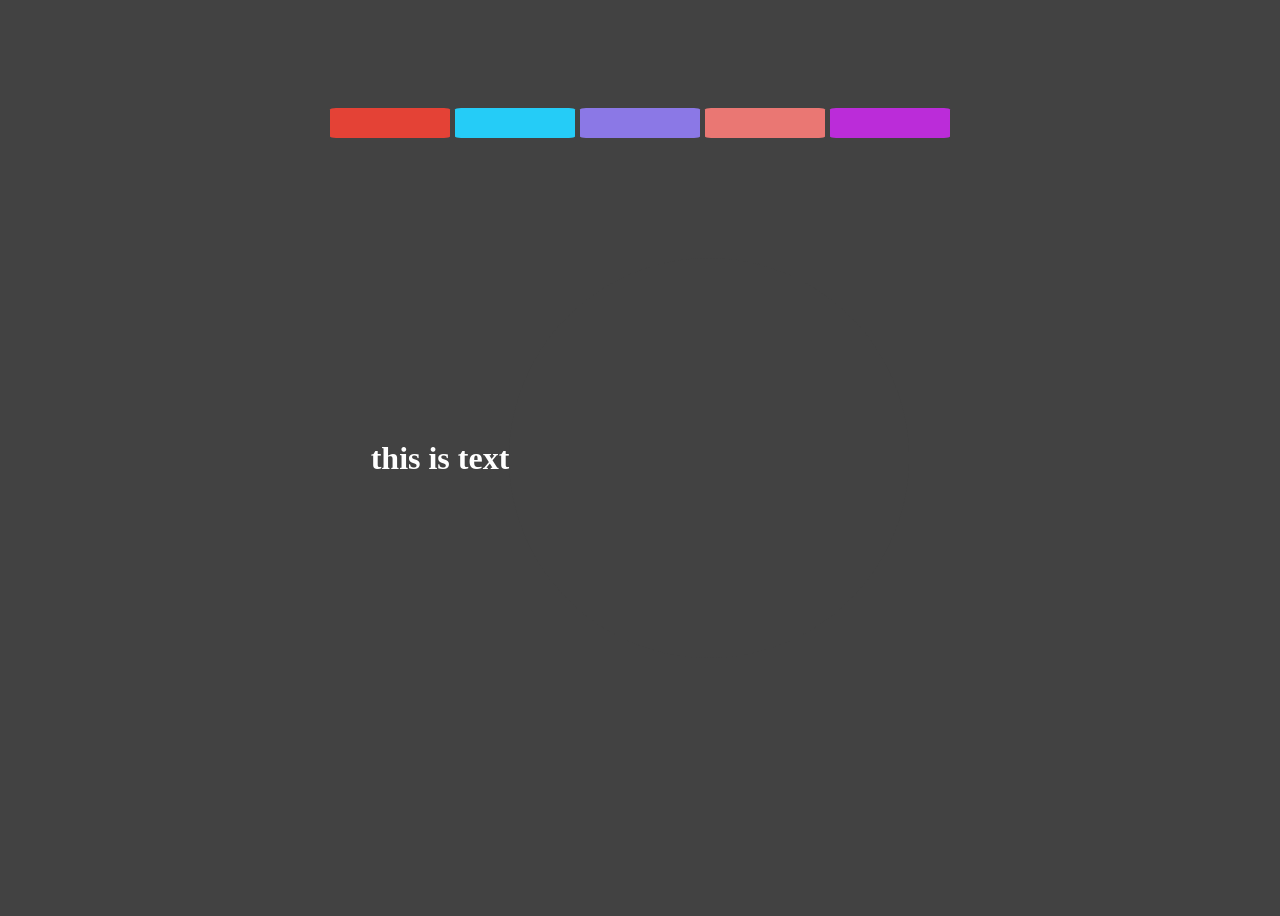
<file: 03.DOM/proj2/index.html>
<!DOCTYPE html>
<html lang="en">
  <head>
    <meta charset="UTF-8" />
    <meta name="viewport" content="width=device-width, initial-scale=1.0" />
    <meta http-equiv="X-UA-Compatible" content="ie=edge" />
    <title>LearnCodeOnline</title>
    <link rel="stylesheet" href="./style.css" />
  </head>
  <body>
    <h1 class="sujatha"style="color:white">this is text</h1>
    <div class="color-hover">
      <div class="color red"></div>
      <div class="color cyan"></div>
      <div class="color violet"></div>
      <div class="color orange"></div>
      <div class="color pink"></div>
    </div>
    <div class="center"></div>
    <script src="scripts.js"></script>
  </body>
</html>
</file>
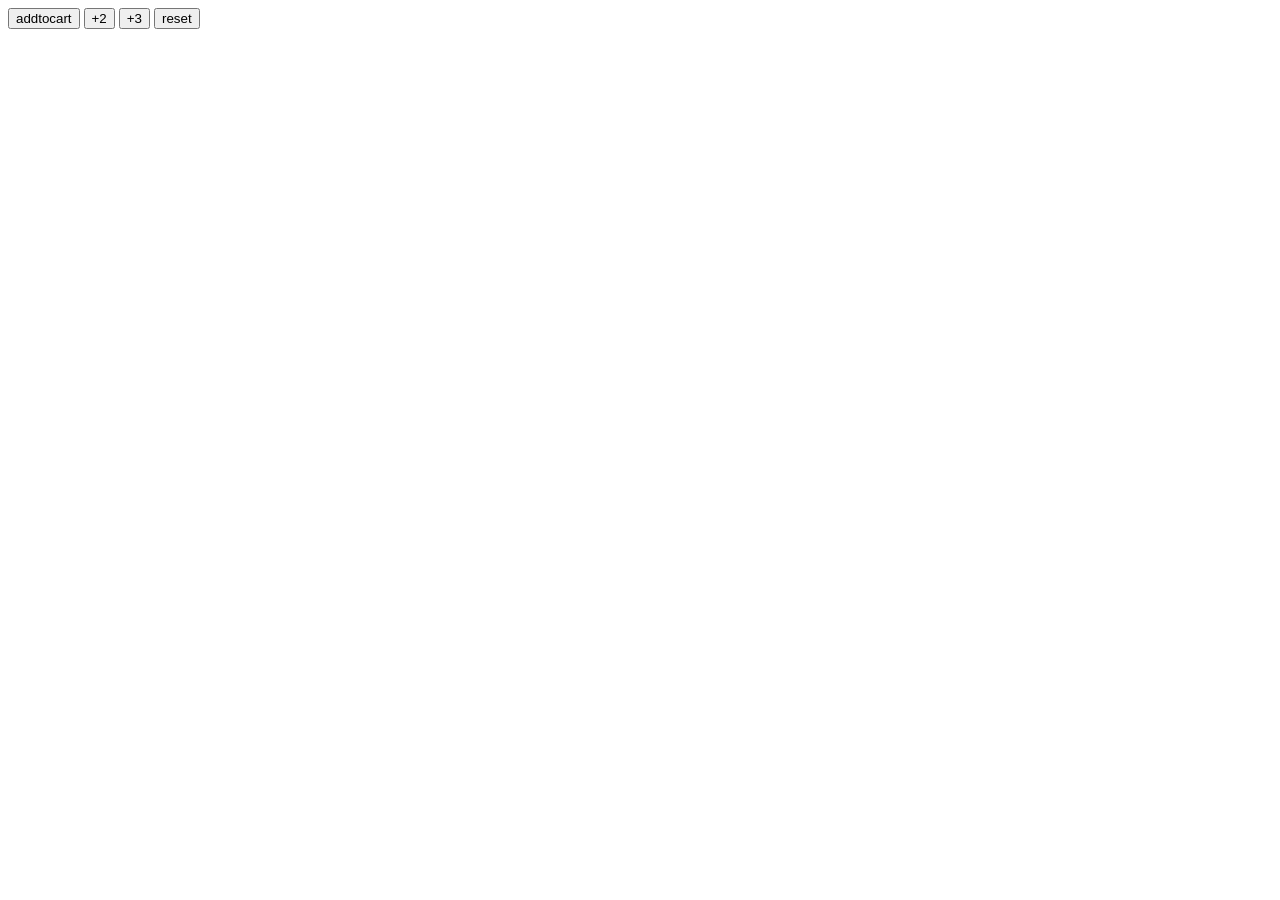
<file: 10.practicing/events/index.html>
<!DOCTYPE html>
<html lang="en">
<head>
    <meta charset="UTF-8">
    <meta name="viewport" content="width=device-width, initial-scale=1.0">
    <title>events </title>
</head>
<body><div>
    <button onclick="addtocart()">addtocart</button>
 
    <button onclick="add2()">+2</button>
    <button onclick="add3()">+3</button>
    <button onclick="reset()">reset</button>
    </div>
    <script src="main.js"></script>
    
    
</body>
</html>
</file>
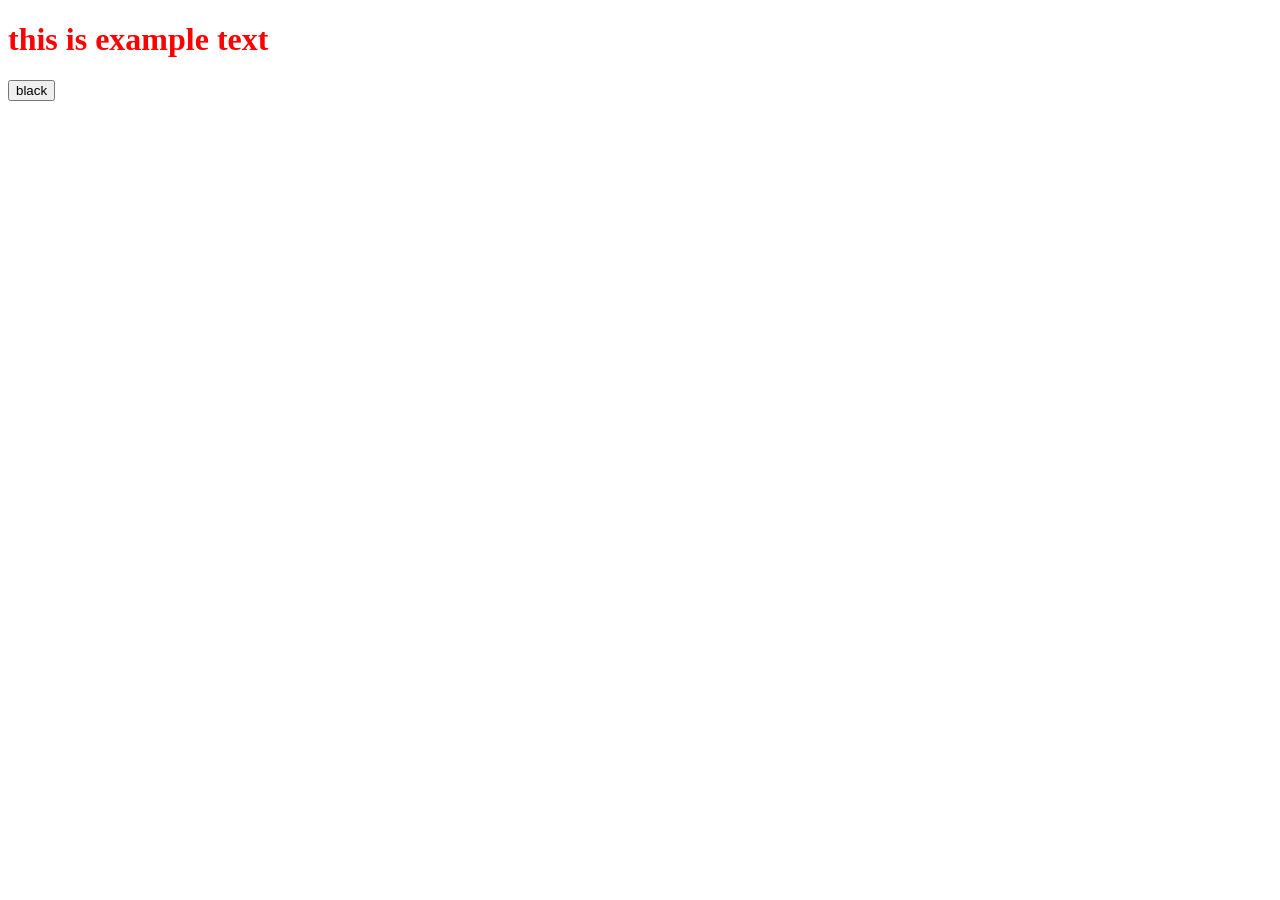
<file: 03.DOM/DOMlearning/CSS.html>
<!DOCTYPE html>
<html lang="en">
  <head>
    <meta charset="UTF-8" />
    <meta name="viewport" content="width=device-width, initial-scale=1.0" />
    <title>Document</title>
  </head>
  <body>
    <h1 id="test">this is example text</h1>
    <button onclick="document.getElementById('test').style.color='black'">black</button>
    <style>
      h1 {
        color: red;
      }
      
      
    </style>
    <script>
        // document.getElementById("test").style.color="black"
        
    </script>
  </body>
</html>
</file>
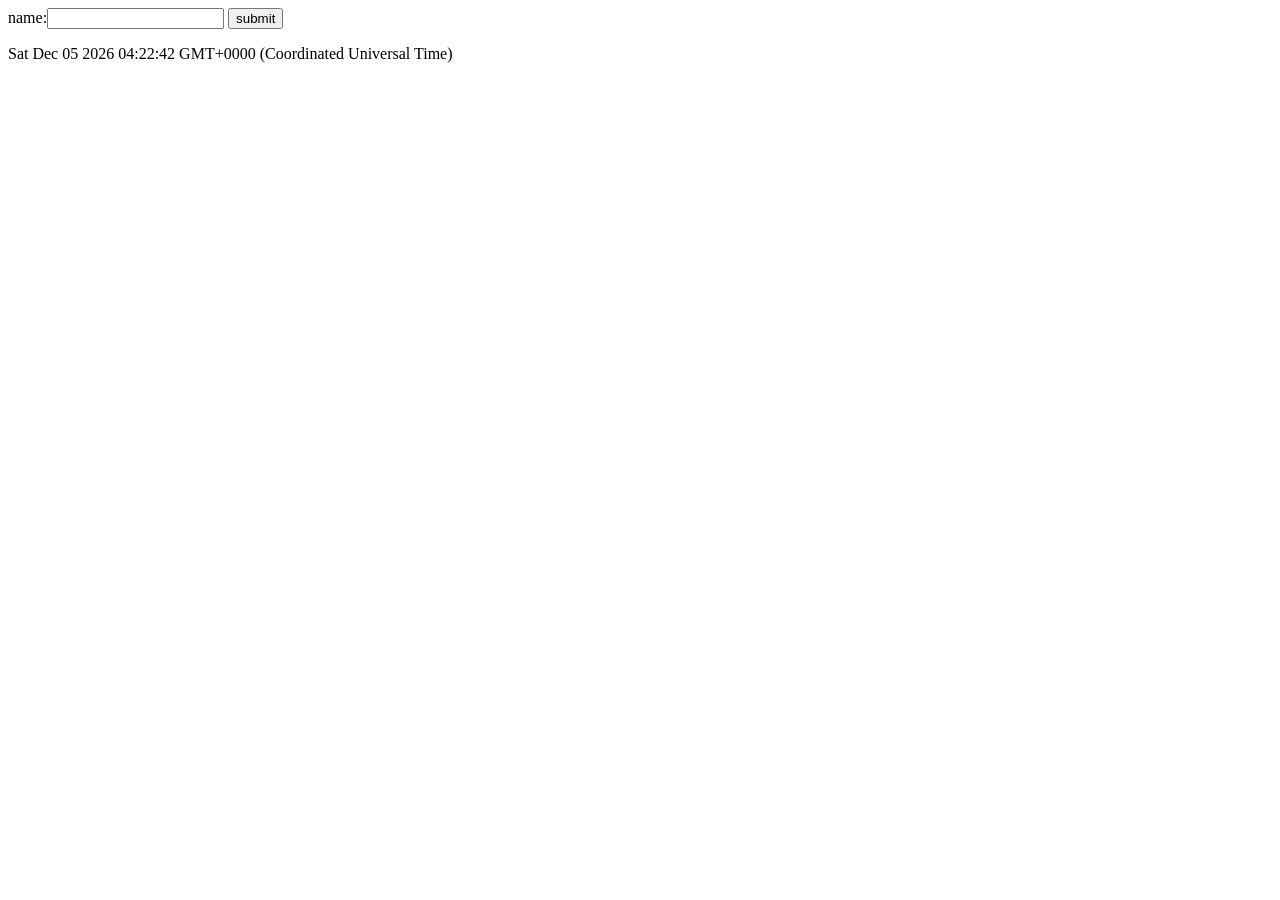
<file: 03.DOM/DOMlearning/forms.html>
<!DOCTYPE html>
<html lang="en">

<head>
    <meta charset="UTF-8">
    <meta name="viewport" content="width=device-width, initial-scale=1.0">
    <title>Document</title>
</head>
<form name="myForm" action="/action_page.php" onsubmit="return validateForm()"  method="post">
name:<input type="text"name="fname">
<input type="submit" value="submit" >
</form>
<p id="demo"></p>
<p id="demc"></p>

<script>
    function validateForm(){
        let x=document.forms["myForm"]["fname"].value
        if(x==""){
            alert("Please enter a value")
            return false
        }
    }
 
 document.getElementById("demc").innerHTML = new Date()
</script>

</body>

</html>
</file>
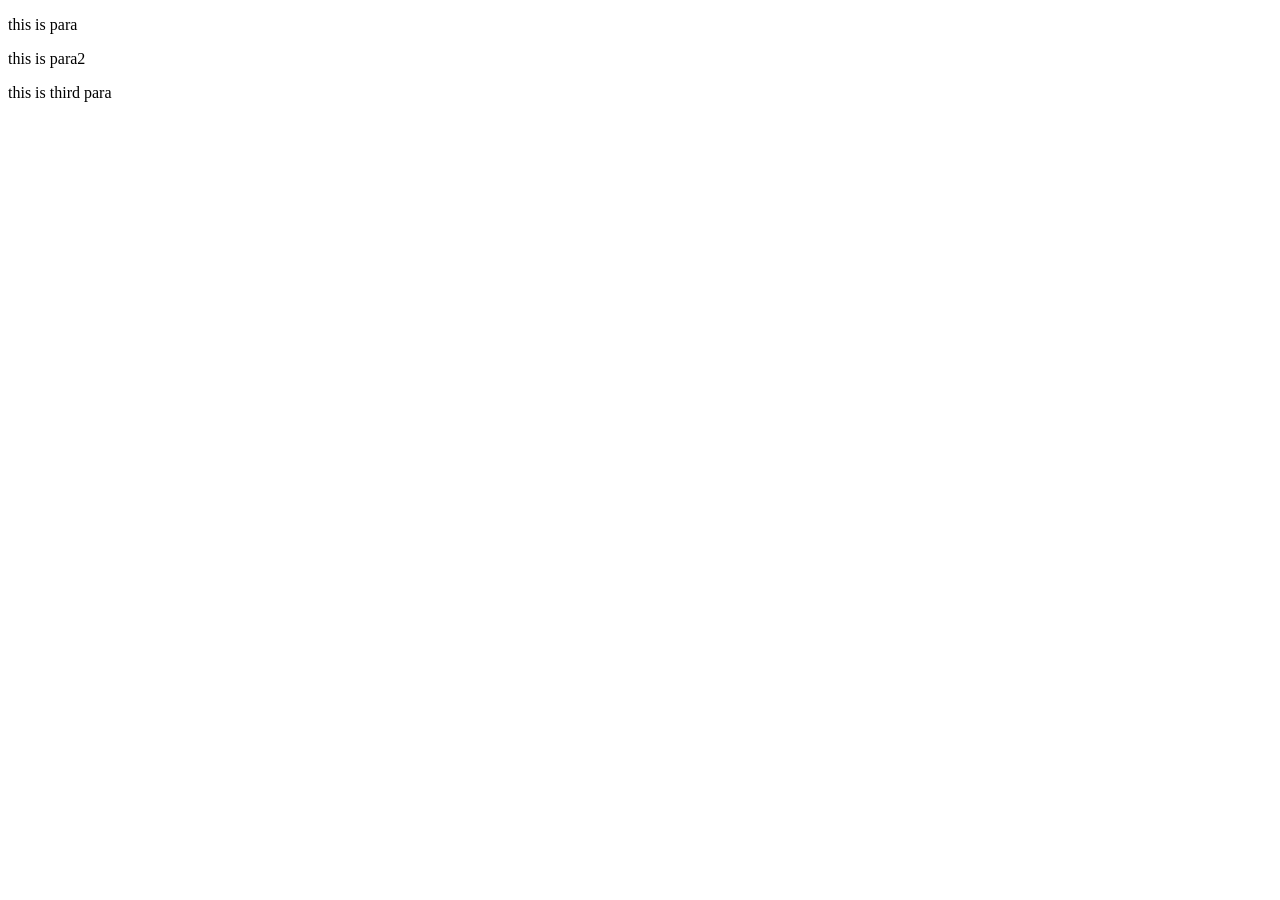
<file: 03.DOM/DOMlearning/nodes.html>
<!DOCTYPE html>
<html lang="en">
<head>
    <meta charset="UTF-8">
    <meta name="viewport" content="width=device-width, initial-scale=1.0">
    <title>Document</title>
</head>
<body>
    <div id="div1">
        <p id="p1">this is para</p>
        <p id="p2">this is para2</p>
    </div>
<script src="nodes.js"></script>
    
</body>
</html>
</file>
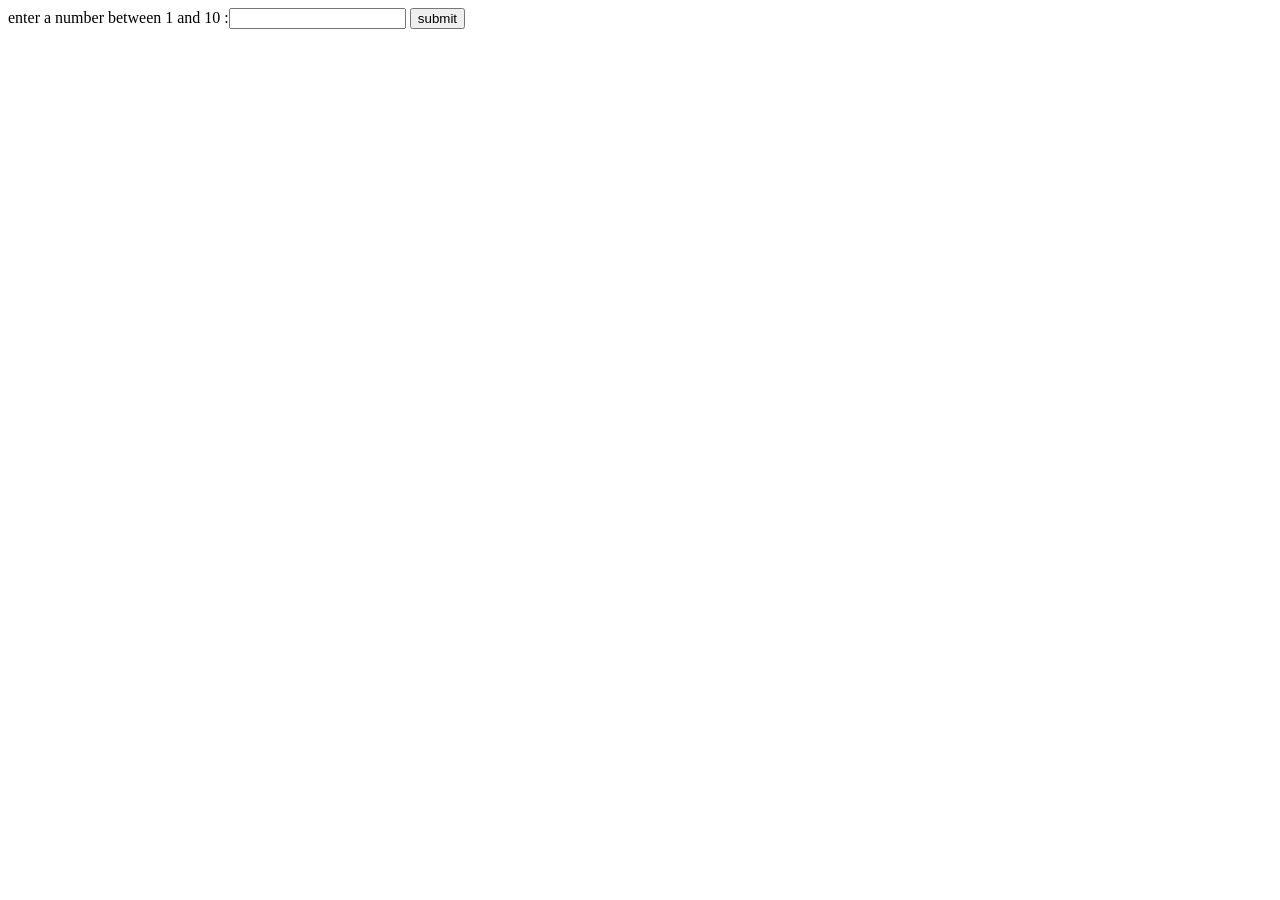
<file: 03.DOM/DOMlearning/numbervalidation.html>
<!DOCTYPE html>
<html lang="en">

<head>
    <meta charset="UTF-8">
    <meta name="viewport" content="width=device-width, initial-scale=1.0">
    <title>Document</title>
</head>
<form name="myForm" action="/action_page.php" onsubmit="return validateForm()"  method="post">
enter a number between 1 and 10 :<input type="number"name="fname">
<input type="submit" value="submit" >
</form>
<p id="demo"></p>
<p id="demc"></p>

<script>
    function validateForm(){
        let x=document.forms["myForm"]["fname"].value
        if(x>10 || x<1){
            alert("please enter a value between 1 and 10 ")
            return false
        }else if(x<10 && x>1){
            alert("thank you form submitted")
        }
    }
 return 0
 document.getElementById("demc").innerHTML = new Date()
</script>

</body>

</html>
</file>
<file: 03.DOM/proj2/style.css>
body {
  background: rgb(66, 66, 66);
  min-height: 100vh;
  display: flex;
  justify-content: center;
  align-items: center;
  position: relative;
}
.red {
  background: #e44236;
  margin-right: 5px;
}
.cyan {
  background: #25ccf7;
  margin-right: 5px;
}
.violet {
  background: #8b78e6;
  margin-right: 5px;
}
.orange {
  background: #ea7773;
  margin-right: 5px;
}
.pink {
  background: #bb2cd9;
}

.center {
  min-width: 400px;
  height: 400px;
  background: rgb(66, 66, 66);
  border-radius: 100%;
  transition: 0.2s ease-in-out all;
}
.color-hover {
  position: absolute;
  top: 10%;
  bottom: 0;
  left: 50%;
  transform: translateX(-50%);
  padding: 10px;
  display: flex;
  justify-content: center;
  flex-direction: row;
}
.text {
  padding: 10px;
  color: #ffffff;
}
.color {
  width: 120px;
  height: 30px;
  border-radius: 5%;
  margin-bottom: 30px;
}
.color:hover {
  cursor: pointer;
}
.color:last-child {
  margin-bottom: 0;
}
</file>
